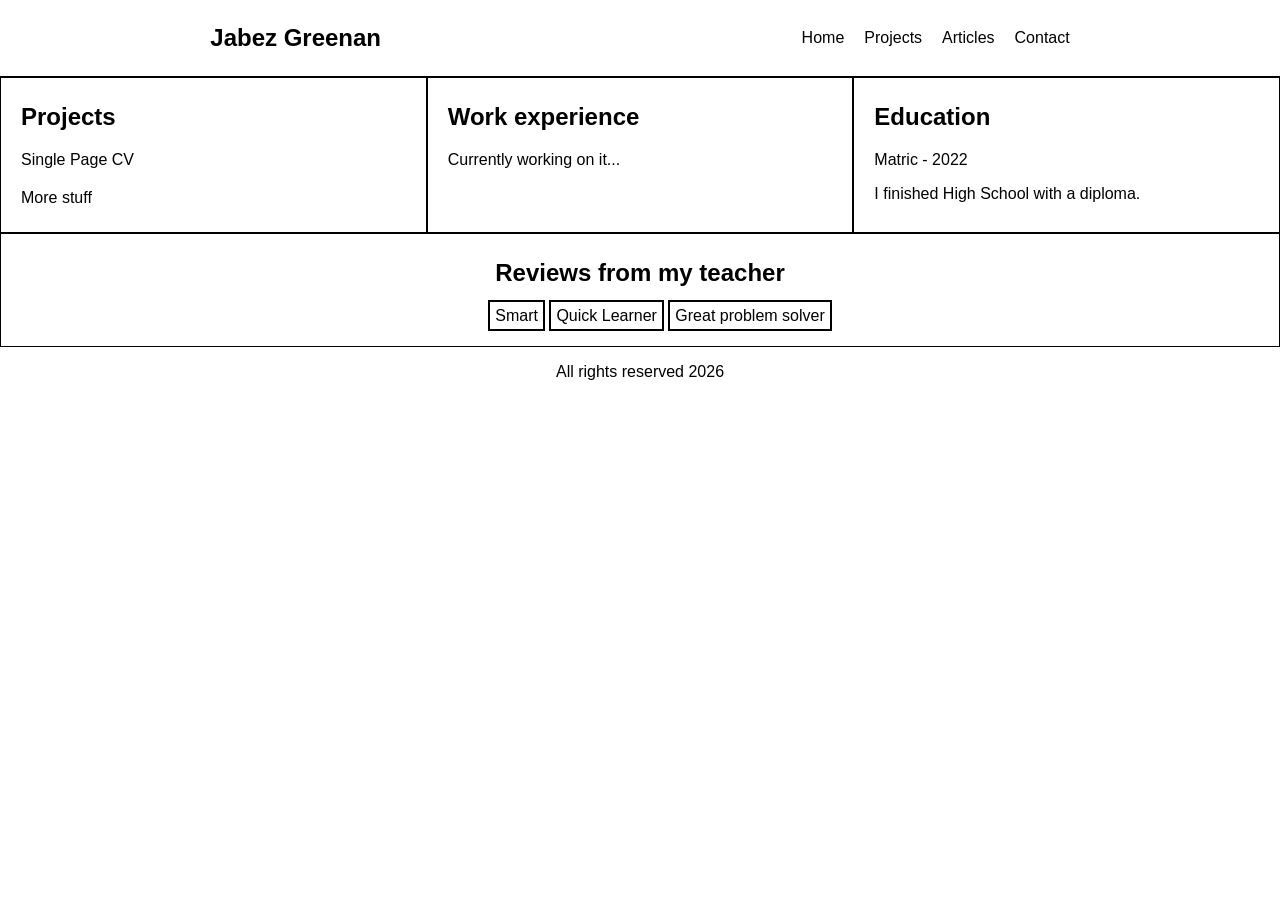
<file: index.html>
<!DOCTYPE html>
<html lang="en">
<head>
    <meta charset="UTF-8">
    <meta name="viewport" content="width=device-width, initial-scale=1.0">
    <link rel="stylesheet" href="styles.css">
    <title>Basic HTML Website</title>
</head>
<body>
    <header>
        <div class="nav-bar">
            <p class="title">Jabez Greenan</p>
            <nav>
                <a href=".">Home</a>
                <a href="./projects.html">Projects</a>
                <a href="./artricles.html">Articles</a>
                <a href="./contact.html">Contact</a>
            </nav>
        </div>
    </header>
    <main>

        <section  class="block">
            <h2>Projects</h2>
            <nav class="under">
                <a href="https://github.com/Jabezgreenan/singel-page-cv">Single Page CV</a>
                <a href="">More stuff</a>
                <a href=""></a>
            </nav>
        </section>

        <section class="block">
            <h2>Work experience</h2>
            <p>Currently working on it...</p>
        </section>


        <section class="block">
            <h2>Education</h2>
            <p>Matric - 2022</p>
            <p>
                I finished High School with a diploma.
            </p>
        </section>

    </main>
    <footer>

        <section class="block">
            <h2>Reviews from my teacher</h2>
           <ul class="reviews">
            <li>Smart</li>
            <li>Quick Learner</li>
            <li>Great problem solver</li>
           </ul>
        </section>
        <p>All rights reserved 2026</p>
    </footer>
</body>
</html>
</file>
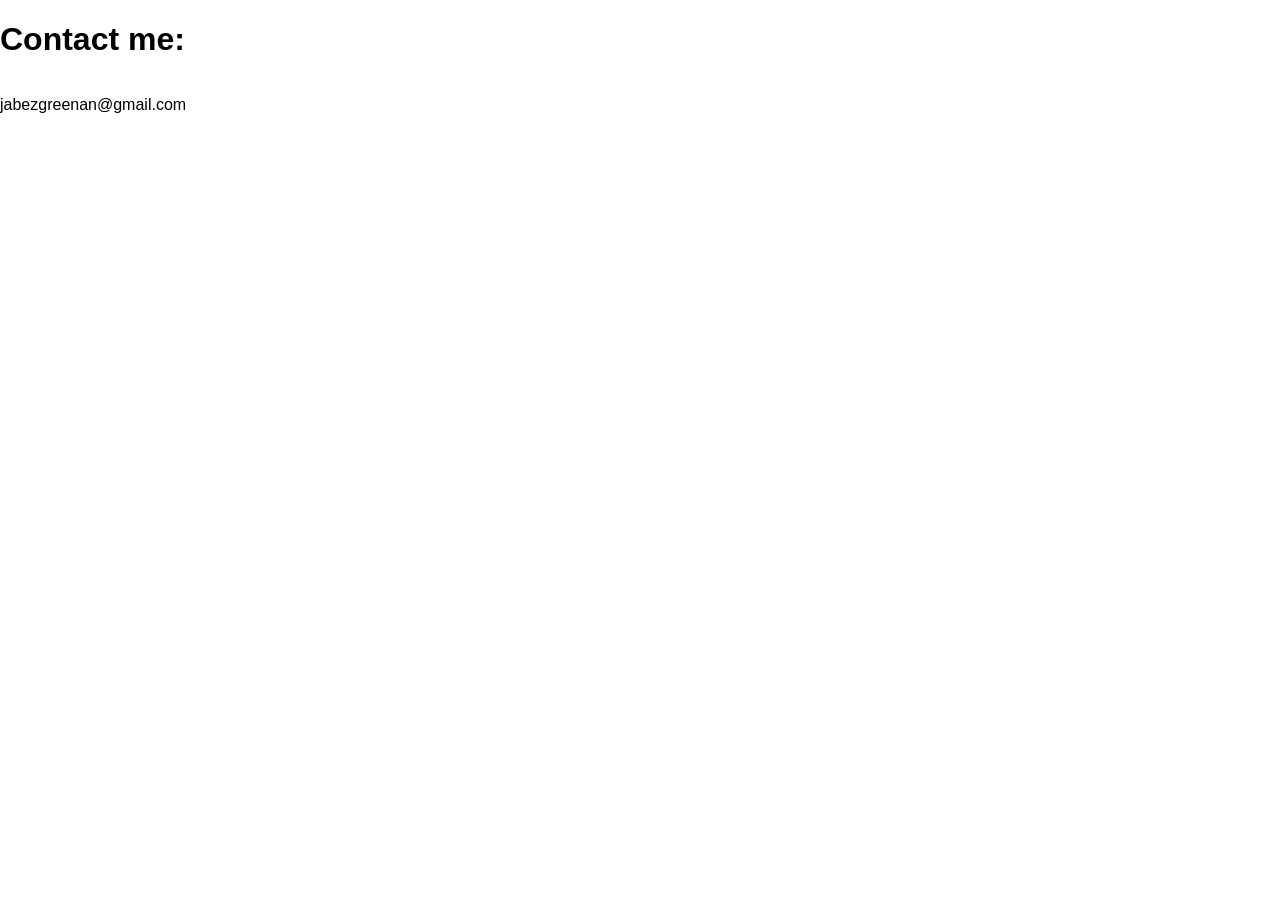
<file: contact.html>
<!DOCTYPE html>
<html lang="en">
<head>
    <meta charset="UTF-8">
    <meta name="viewport" content="width=device-width, initial-scale=1.0">
    <link rel="stylesheet" href="styles.css">
    <title>Contact Me</title>
</head>
<body>
    <h1>Contact me:</h1>
    <p>jabezgreenan@gmail.com</p>
</body>
</html>
</file>
<file: styles.css>
body {
    padding: 0;
    margin: 0;
    min-height: 100vh;
    display: flex;
    flex-direction: column;
    font-family: 'Lucida Sans', 'Lucida Sans Regular', 'Lucida Grande', 'Lucida Sans Unicode', Geneva, Verdana, sans-serif;
}

main {
    display: flex;
    
     
   
}

.nav-bar{
    display: flex;
    justify-content: space-around;
    align-items: center;
    border-bottom: 1px solid black;
    
}

nav {
    display: flex;
    gap:20px;
    
}

nav > a {
    text-decoration: none;
    color: black;
   
}

nav > a:hover {
    text-decoration: none;
    color: red;
   
}

.block {
    padding: 5px 20px;
    border: 1px solid black;
    flex: 1;
}

.under {
    display: flex;
    flex-direction: column;
}

.reviews {
    
    list-style: none;
}

.reviews > li {
    display: inline;
    border: 2px solid black;
    padding: 5px;
}

.title {
    font-weight: 800;
    font-size: x-large;
}

footer {
    text-align: center;
}
</file>
